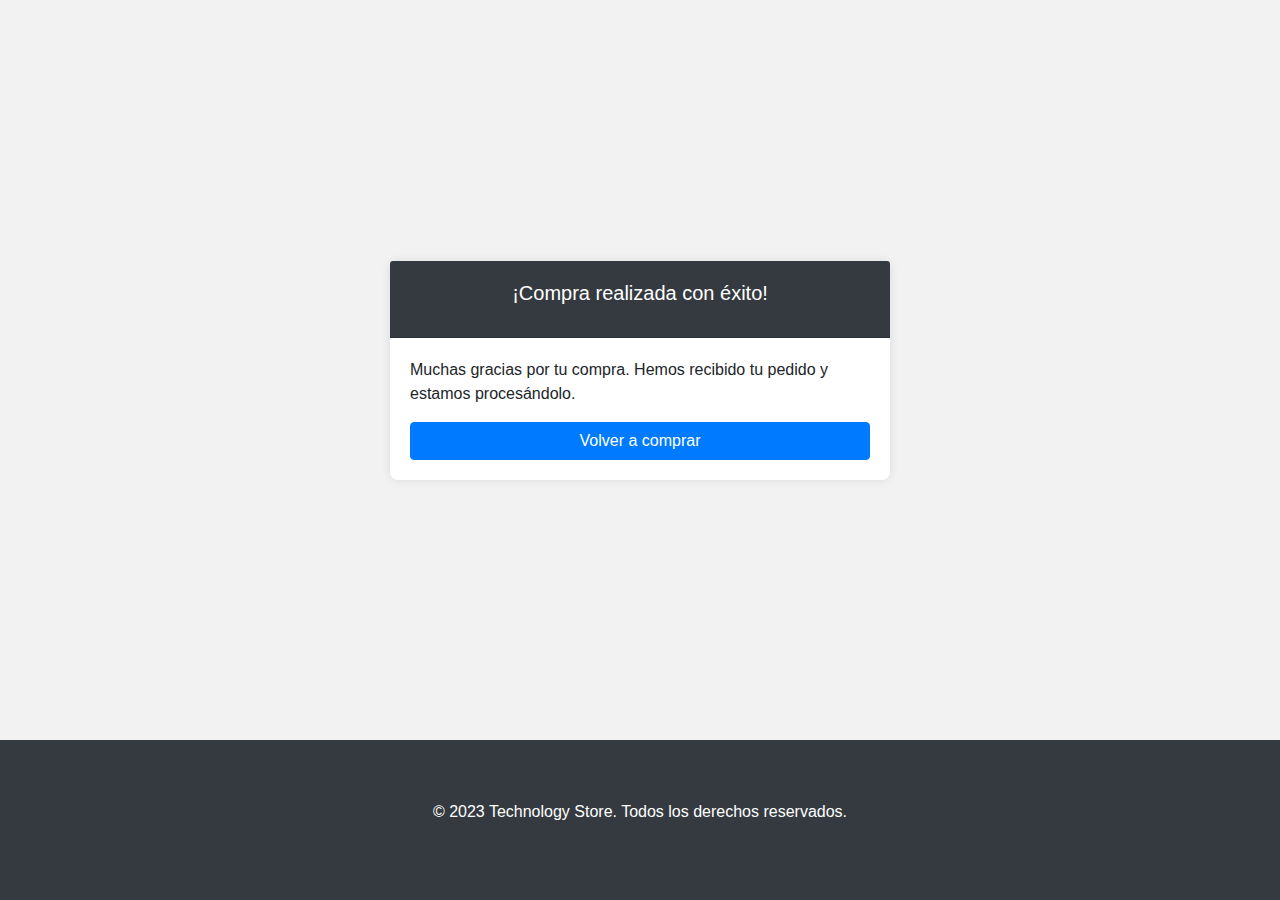
<file: compra.html>
<!DOCTYPE html>
<html lang="es">

<head>
    <meta charset="UTF-8">
    <meta name="viewport" content="width=device-width, initial-scale=1.0">
    <title>Compra realizada con éxito</title>
    <link rel="icon" href="img/logo0.jpeg">
    <link rel="stylesheet" href="https://maxcdn.bootstrapcdn.com/bootstrap/4.5.2/css/bootstrap.min.css">
    <style>
        body {
            background-color: #f2f2f2;
            /* Cambiar por el color de fondo deseado */
            display: flex;
            flex-direction: column;
            min-height: 100vh;
            margin: 0;
            padding: 0;
        }

        .container {
            flex: 1;
            display: flex;
            align-items: center;
            justify-content: center;
            margin-top: 40px;
            margin-bottom: 40px;
        }

        .card {
            border: none;
            border-radius: 8px;
            box-shadow: 0 0 10px rgba(0, 0, 0, 0.1);
        }

        .card-header {
            background-color: #343a40;
            color: #ffffff;
            text-align: center;
            font-weight: bold;
            padding: 20px;
            border-radius: 8px 8px 0 0;
        }

        .card-body {
            padding: 20px;
        }

        .btn-primary {
            background-color: #007bff;
            border-color: #007bff;
            display: block;
            margin: 0 auto;
            /* Centrar el botón horizontalmente */
        }

        .btn-primary:hover {
            background-color: #0069d9;
            border-color: #0062cc;
        }

        .footer {
            background-color: #343a40;
            color: #ffffff;
            padding: 20px;
            text-align: center;
            margin-top: auto;
        }
    </style>
</head>

<body>
    <div class="container">
        <div class="card mx-auto" style="max-width: 500px;">
            <div class="card-header">
                <h5 class="card-title">¡Compra realizada con éxito!</h5>

            </div>
            <div class="card-body">
                <p>Muchas gracias por tu compra. <i class="bi bi-emoji-laughing"></i> Hemos recibido tu pedido y estamos
                    procesándolo.</p>

                <!-- Aquí puedes mostrar los productos y los costos -->

                <a href="index.html" class="btn btn-primary">Volver a comprar</a>
            </div>
        </div>
    </div>

    <footer class="footer">
        <div class="container">
            <p>&copy; 2023 Technology Store. Todos los derechos reservados.</p>
        </div>
    </footer>

    <script src="https://code.jquery.com/jquery-3.6.0.min.js"></script>
    <script src="https://maxcdn.bootstrapcdn.com/bootstrap/4.5.2/js/bootstrap.min.js"></script>
</body>

</html>
</file>
